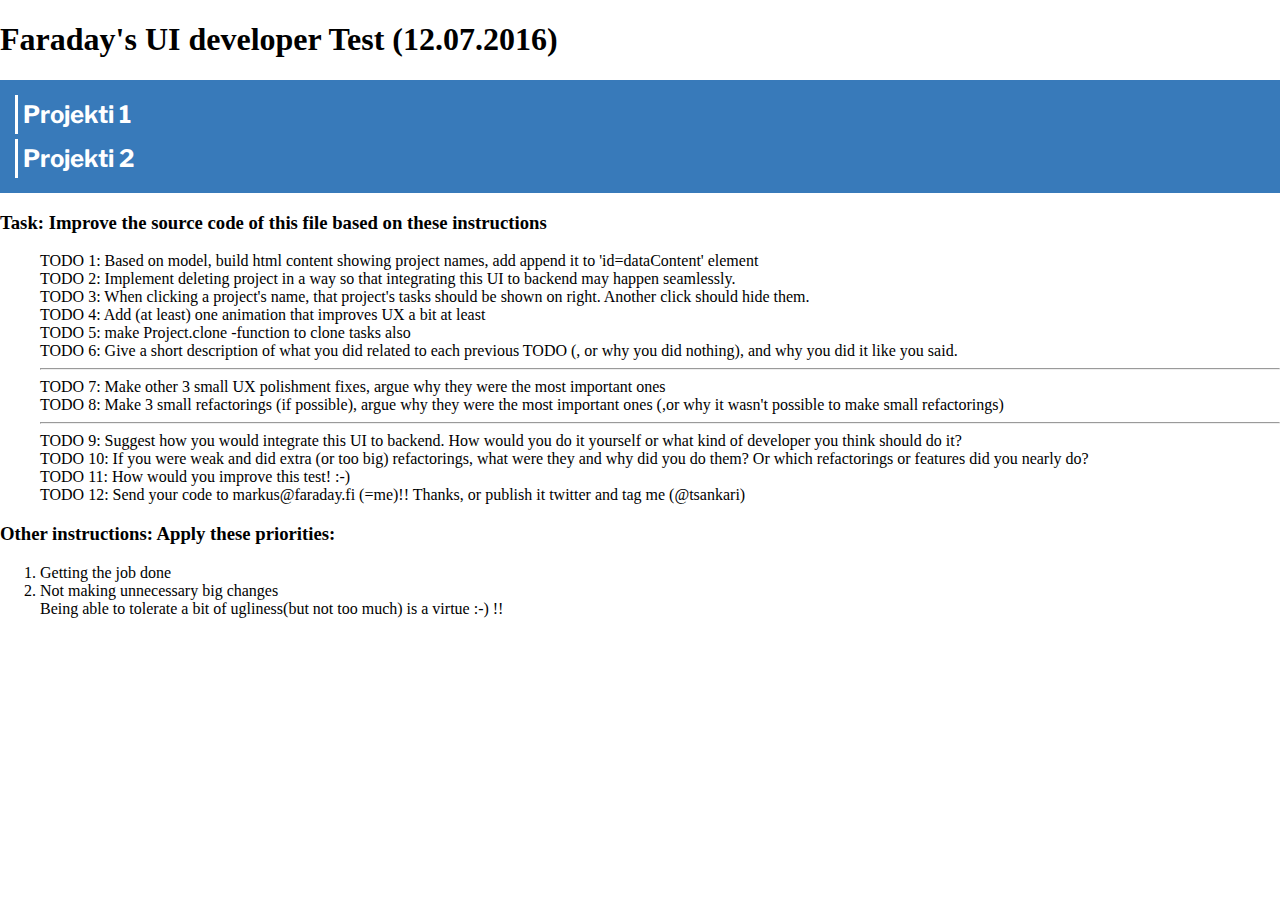
<file: index.html>
<!DOCTYPE html>
<!-- saved from url=(0059)http://markussankari.appspot.com/mobile_developer_test.html -->
<html><head><meta http-equiv="Content-Type" content="text/html; charset=windows-1252">
	<script src="./mobile_developer_test_files/jquery.min.js"></script>
	<link rel="stylesheet" type="text/css" href="mobile_developer_test_files/styles.css">
	<link href="https://fonts.googleapis.com/css?family=Libre+Franklin" rel="stylesheet">
</head>
<body>
<h1>Faraday's UI developer Test (12.07.2016)</h1>

<div id="dataContent">

</div>

<h3>Task: Improve the source code of this file based on these instructions</h3>
<ul style="list-style: none;">
	<li>TODO 1: Based on model, build html content showing project names, add append it to 'id=dataContent' element</li>
	<li>TODO 2: Implement deleting project in a way so that integrating this UI to backend may happen seamlessly.</li>
	<li>TODO 3: When clicking a project's name, that project's tasks should be shown on right. Another click should hide them. </li>
	<li>TODO 4: Add (at least) one animation that improves UX a bit at least</li>
	<li>TODO 5: make Project.clone -function to clone tasks also</li>
	<li>TODO 6: Give a short description of what you did related to each previous TODO (, or why you did nothing), and why you did it like you said.
<hr>
	</li>
		<li>TODO 7: Make other 3 small UX polishment fixes, argue why they were the most important ones</li>
		<li>TODO 8: Make 3 small refactorings (if possible), argue why they were the most important ones (,or why it wasn't possible to make small refactorings)
				<hr>
		</li>

		<li>TODO 9: Suggest how you would integrate this UI to backend. How would you do it yourself or what kind of developer you think should do it?</li>
		<li>TODO 10: If you were weak and did extra (or too big) refactorings, what were they and why did you do them? Or which refactorings or features did you nearly do? </li>
		<li>TODO 11: How would you improve this test! :-)</li>
		<li>TODO 12: Send your code to <span id="mSpan">markus</span>@<span style="display: none;">dsadadasd</span>faraday.fi (=me)!! Thanks, or publish it twitter and tag me (@tsankari)</li>
</ul>

<h3>Other instructions: Apply these priorities:</h3>
	<ol>
	<li>     Getting the job done</li>
	<li>     Not making unnecessary big changes<br>
	     Being able to tolerate a bit of ugliness(but not too much) is a virtue :-) !!</li>
</ol>
<script>
	$("#mSpan").html("markus")
</script>
<script type="text/javascript">
console.log("starts")
var model = new function(){

	var projects = new Array()
	projects.push(new Project(12,"Projekti 1",[new Task(3,"Task 1",5),new Task(4,"Task 2",3)]))
	projects.push(new Project(17,"Projekti 2",[new Task(2,"Task 3",2),new Task(17,"Task 4",12),new Task(18,"Task 4",12)]))
//test for objects in the list, delete for deployment.
this.puke = function(){
  return projects;
}
//Delete ends here.
	this.loadProjects = function(callback){
		var r = new Array()
		projects.forEach(function(p){
			r.push(p.clone())
		})

		callback(r);
  }
	//Load one project.
	this.loadProject = function(id,callback){
		projects.some(function(project){
			if(project.id == id){
				arrayIndex = projects.indexOf(project);
        if(arrayIndex !== -1){
					callback(project);
        }
			}
			return true;
		})
	}
	this.loadTasks = function(id,callback){
		model.loadProject(id,function(project){
			callback(project.tasks);
		});
	}
	this.deleteProject = function(id,callback){
    //There are more solutions for the deleting, which will be faster, and will be explained in an email.
    projects.some(function(project){
      if(project.id == id){
        arrayIndex = projects.indexOf(project);
        if(arrayIndex !== -1){
          projects.splice(arrayIndex,1);
          model.loadProjects(callback);
					//simulate an http request ofr the deletion to the server
          function sendDelete(){
            http.request('delete' + id);
          }
					return true;
        }
      }
    })
	}
}

function Project(id,name,tasks) {
	this.id = id
	this.name  = name
	this.tasks = tasks

	this.clone = function(){

		newProject = $.extend(true,{},this);
		return new Project(newProject.id,newProject.name,newProject.tasks);
	}

}
console.log("Project initialized")

function Task(id,title,estimateInHours) {
	this.id = id
	this.title = title;
	this.estimateInHours = estimateInHours
}

$(window).ready(function(){
	console.log("debug 1")

	var container = $("#dataContent")

	model.loadProjects(function(projects){
    refresh(projects);
	})
	console.log("debug 3")
})
var refresh = function(projects){
  document.getElementById('dataContent').innerHTML=('');
  projects.forEach(function(projectItem){
    //Creating a father DIV
    var projectDiv = document.createElement('DIV');
    projectDiv.id = projectItem.id;
    projectDiv.className = 'project'
    projectDiv.addEventListener('click', (function(){
		//tasks hide on click.
		if(document.getElementById(this.id)){
		  if (document.getElementById(this.id).childNodes[2].className !== 'hide'){
			document.getElementById(this.id).childNodes[2].className = 'hide';
		  }else{
			document.getElementById(this.id).childNodes[2].className = 'show';
		  }
		}
    }))
    //Delete Button
    var deleteButton = document.createElement('span');
		deleteButton.className = 'btn';
    deleteButton.innerHTML = "Delete";
    deleteButton.addEventListener('click', (function(){
      model.deleteProject(this.parentNode.id, function(projects){
		    refresh(projects);
			})
    }))

    //Header for the project
    var titleElm = document.createElement('H3');
    var titleText = document.createTextNode(projectItem.name);
	titleElm.className = 'project';

    //append every text for its respective parent
    titleElm.appendChild(titleText);
    projectDiv.appendChild(titleElm);
	projectDiv.appendChild(deleteButton);
    //Task list
    var taskMenu = document.createElement('ul');
    taskMenu.className = 'hide';
    projectItem.tasks.forEach(function(taskItem){
      taskElm = document.createElement('IL');
      taskElm.id = taskItem.id;
      taskDiv = document.createElement('div');
      taskDiv.className = 'task'
      taskText = document.createTextNode(taskItem.title + ' Will require ' + taskItem.estimateInHours + ' Centuries');
      taskElm.appendChild(taskText);
      taskDiv.appendChild(taskElm);
      taskMenu.appendChild(taskDiv);
    });
    projectDiv.appendChild(taskMenu);
	projectContainer = document.createElement('div')
	projectContainer.className = 'container';
	projectContainer.appendChild(projectDiv);
    document.getElementById('dataContent').appendChild(projectContainer);
  })
}




</script>

</body></html>
</file>
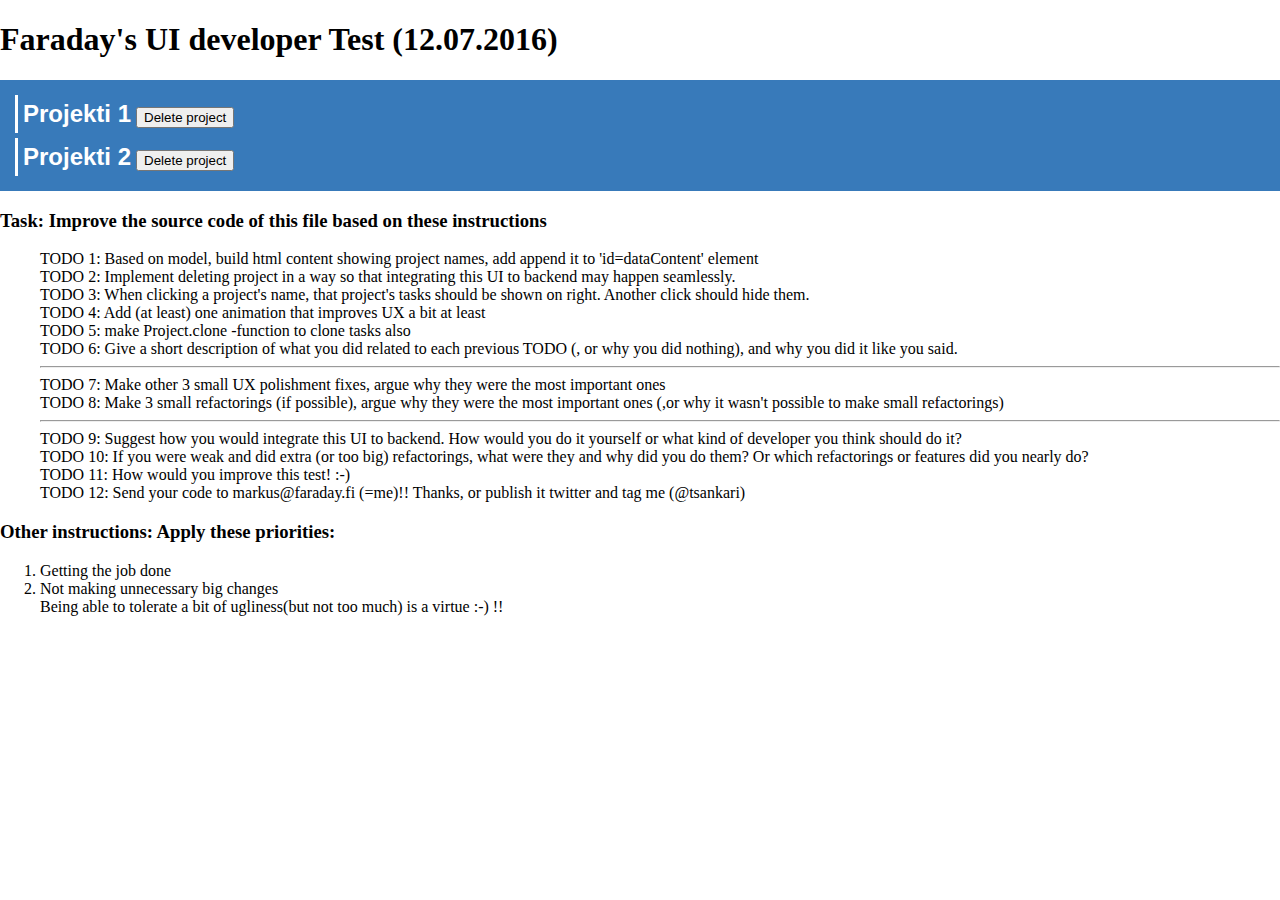
<file: mobile_developer_test.html>
<!DOCTYPE html>
<!-- saved from url=(0059)http://markussankari.appspot.com/mobile_developer_test.html -->
<html><head><meta http-equiv="Content-Type" content="text/html; charset=windows-1252">
	<script src="./mobile_developer_test_files/jquery.min.js"></script>
	<link rel="stylesheet" type="text/css" href="mobile_developer_test_files/styles.css">
</head>
<body>
<h1>Faraday's UI developer Test (12.07.2016)</h1>

<div id="dataContent">

</div>

<h3>Task: Improve the source code of this file based on these instructions</h3>
<ul style="list-style: none;">
	<li>TODO 1: Based on model, build html content showing project names, add append it to 'id=dataContent' element</li>
	<li>TODO 2: Implement deleting project in a way so that integrating this UI to backend may happen seamlessly.</li>
	<li>TODO 3: When clicking a project's name, that project's tasks should be shown on right. Another click should hide them. </li>
	<li>TODO 4: Add (at least) one animation that improves UX a bit at least</li>
	<li>TODO 5: make Project.clone -function to clone tasks also</li>
	<li>TODO 6: Give a short description of what you did related to each previous TODO (, or why you did nothing), and why you did it like you said.
<hr>
	</li>
		<li>TODO 7: Make other 3 small UX polishment fixes, argue why they were the most important ones</li>
		<li>TODO 8: Make 3 small refactorings (if possible), argue why they were the most important ones (,or why it wasn't possible to make small refactorings)
				<hr>
		</li>

		<li>TODO 9: Suggest how you would integrate this UI to backend. How would you do it yourself or what kind of developer you think should do it?</li>
		<li>TODO 10: If you were weak and did extra (or too big) refactorings, what were they and why did you do them? Or which refactorings or features did you nearly do? </li>
		<li>TODO 11: How would you improve this test! :-)</li>
		<li>TODO 12: Send your code to <span id="mSpan">markus</span>@<span style="display: none;">dsadadasd</span>faraday.fi (=me)!! Thanks, or publish it twitter and tag me (@tsankari)</li>
</ul>

<h3>Other instructions: Apply these priorities:</h3>
	<ol>
	<li>     Getting the job done</li>
	<li>     Not making unnecessary big changes<br>
	     Being able to tolerate a bit of ugliness(but not too much) is a virtue :-) !!</li>
</ol>
<script>
	$("#mSpan").html("markus")
</script>
<script type="text/javascript" src="mobile_developer_test_files/scripts.js"></script>
</body></html>
</file>
<file: mobile_developer_test_files/styles.css>
.hide{
	display: none;
	opacity: 0;

}
.show{
	display: block;
	opacity: 1;
    -webkit-transition: opacity 1.50s ease-in;
       -moz-transition: opacity 1.50s ease-in;
        -ms-transition: opacity 1.50s ease-in;
         -o-transition: opacity 1.50s ease-in;
            transition: opacity 1.50s ease-in;
}
.project h3{
	display: inline-block;
	margin: 5px;
	border: none;
	font-size: 1.5em;
}
.project ul{
	padding-bottom: 3px;
}
.project .btn{
	display: none;
	position: relative;
	left: 60vw;
}
.project:hover .btn{
	display: inline;

}
.project:hover{
	background-color: rgb(105,210,231);
	border-left-style: solid;
	border-left-width: 3px;
	border-left-color: rgb(190,242,2);

	    -webkit-transition: background-color 0.50s ease-in-out;
       -moz-transition: background-color 0.50s ease-in-out;
        -ms-transition: background-color 0.50s ease-in-out;
         -o-transition: background-color 0.50s ease-in-out;
            transition: background-color 0.50s ease-in-out;
}
.breaker{
	content: '';
	display: block;
}
.project{
	border-left-style: solid;
	border-left-width: 3px;
	border-left-color: white;
	margin: 5px;
}
#dataContent{
	background-color: rgb(56,122,186);
	margin: 0;
	padding: 10px;
	font-family: 'Libre Franklin', sans-serif;
	color: white;

}
body{
	background-color: : rgb(105,210,231);
	margin: 0;
}
.btn {
  font-family: Arial;
  color: #ffffff;
  font-size: 21px;
  background: #F38630;
  padding: 13px 20px 7px 20px;
	margin-bottom: 15px;
  text-decoration: none;
}

.btn:hover {
  background: #FA6900;
  text-decoration: none;
}
</file>
